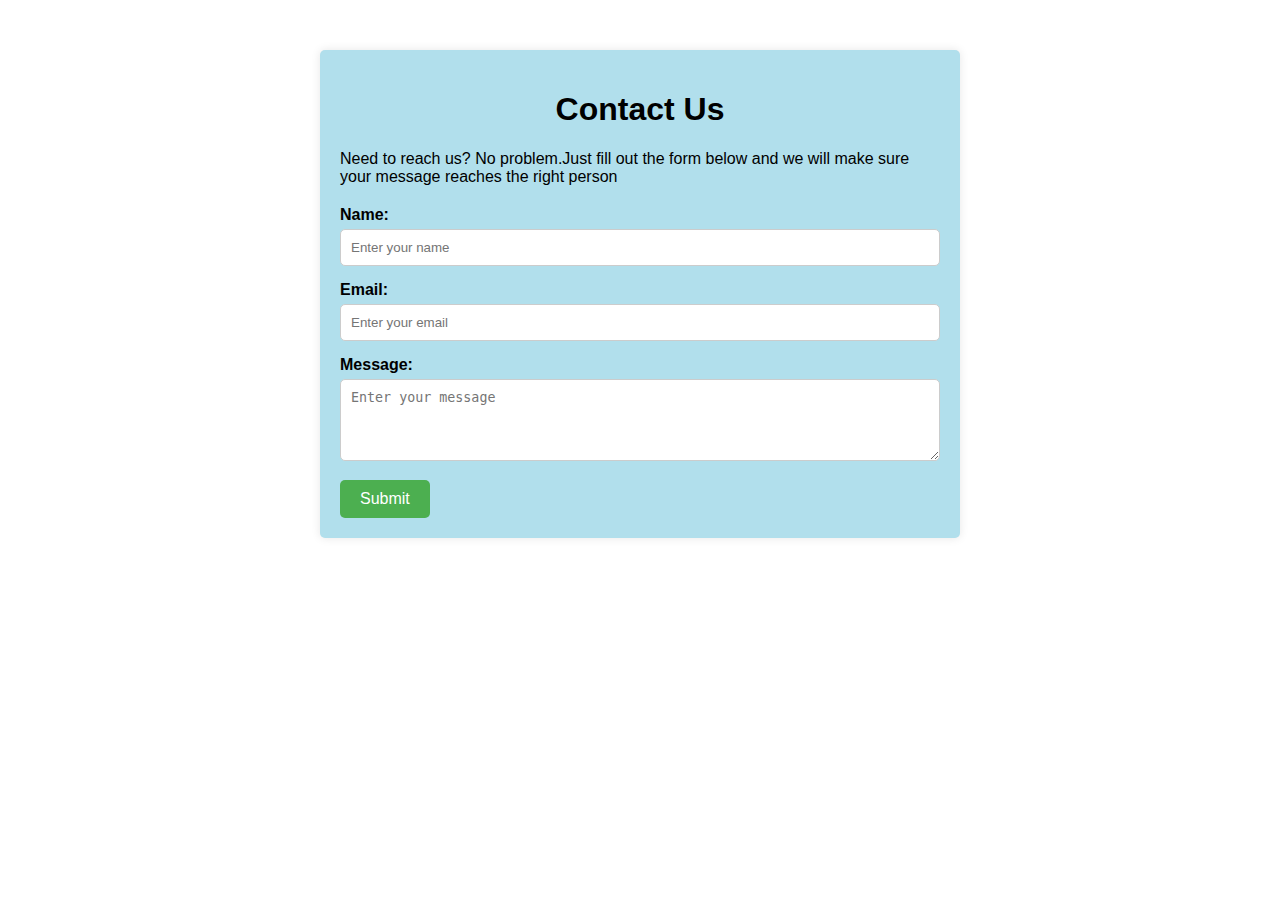
<file: contactus.html>
<!DOCTYPE html>
<html lang="en">
<head>
  <meta charset="UTF-8">
  <meta name="viewport" content="width=device-width, initial-scale=1.0">
  <title>Contact Us</title>
  <link rel="stylesheet" href="style2.css">
</head>
<body>
  <div class="container">
    <h1>Contact Us</h1>
    Need to reach us? No problem.Just fill out the form below and we will make sure your message reaches the right person
    <form>
      <label for="name">Name:</label>
      <input type="text" id="name" name="name" placeholder="Enter your name" required>
      <label for="email">Email:</label>
      <input type="email" id="email" name="email" placeholder="Enter your email" required>
      
      <label for="message">Message:</label>
      <textarea id="message" name="message" rows="4" placeholder="Enter your message" required></textarea>
      
      <input type="submit" value="Submit">
    </form>
  </div>
</body>
</html>
</file>
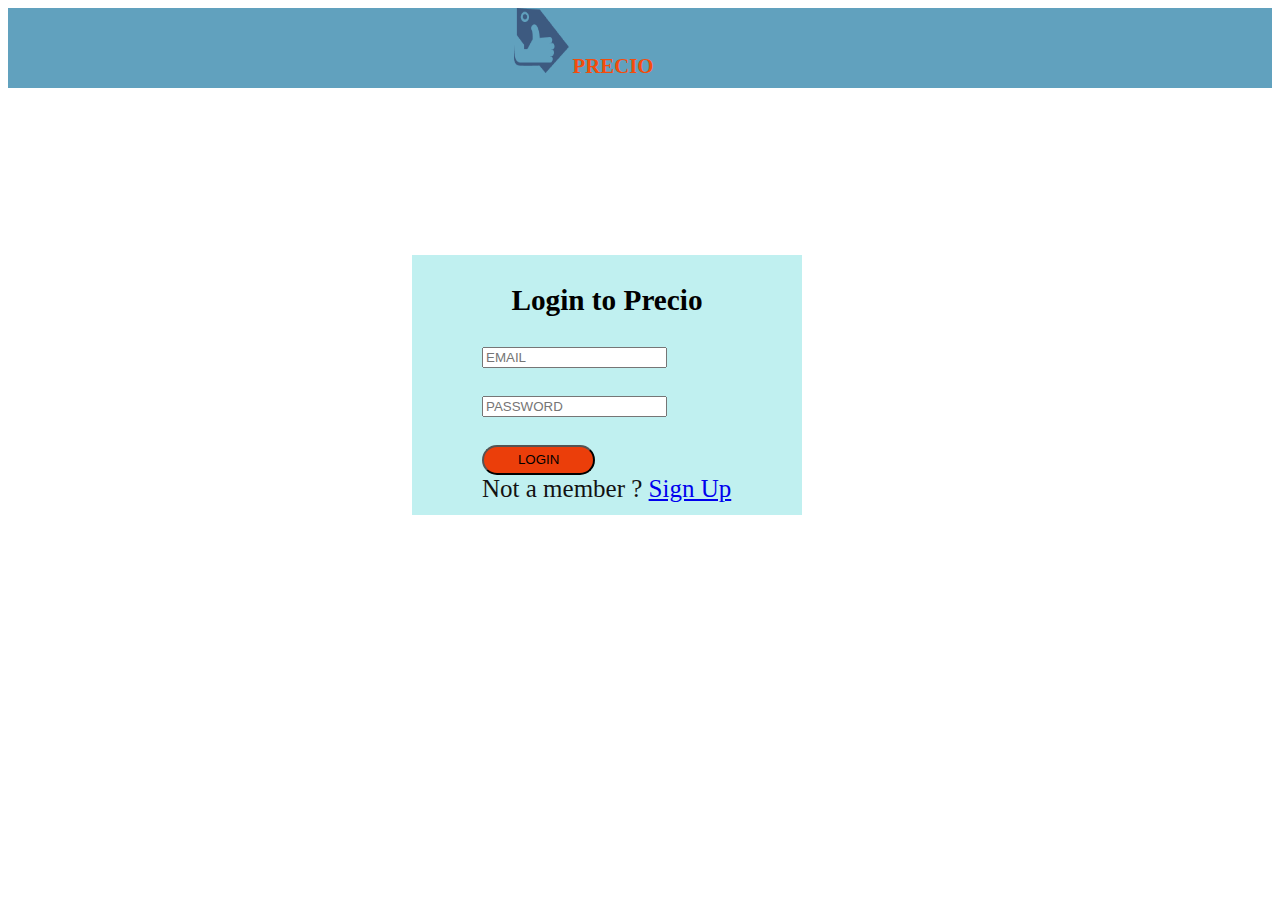
<file: login.html>
<html>
<head>
    <title>Login</title>
    <link type="text/css" rel="stylesheet" href="style1.css"> 
    <style>
       
    </style>
</head>
<body>   
    <header> 
       
  
         <form action="loginpage.php"method="post"> <div class="container">
      
          <div class="logo" >
            <img src="Vector 1.png" alt="Logo" width="55" height="65">
            <b class="pricio">PRECIO</b>
          </div>
        </div></header> 

            <div class="div3">
                    <h3 ><b>Login to Precio</b></h3>
                    
                    <input type="text" name="email" id="uid" placeholder="EMAIL"><br><br>
                    
                    <input type="password" name="password" id="password" placeholder="PASSWORD"><br><br>
                    <input type="submit"  class="bt1" name="submit" value="LOGIN">
                    <label style="color: #131212;">Not a member ?</label> <a href="register.html">Sign Up </a>
            </div>  
         </form>

         
</body>
</html>
</file>
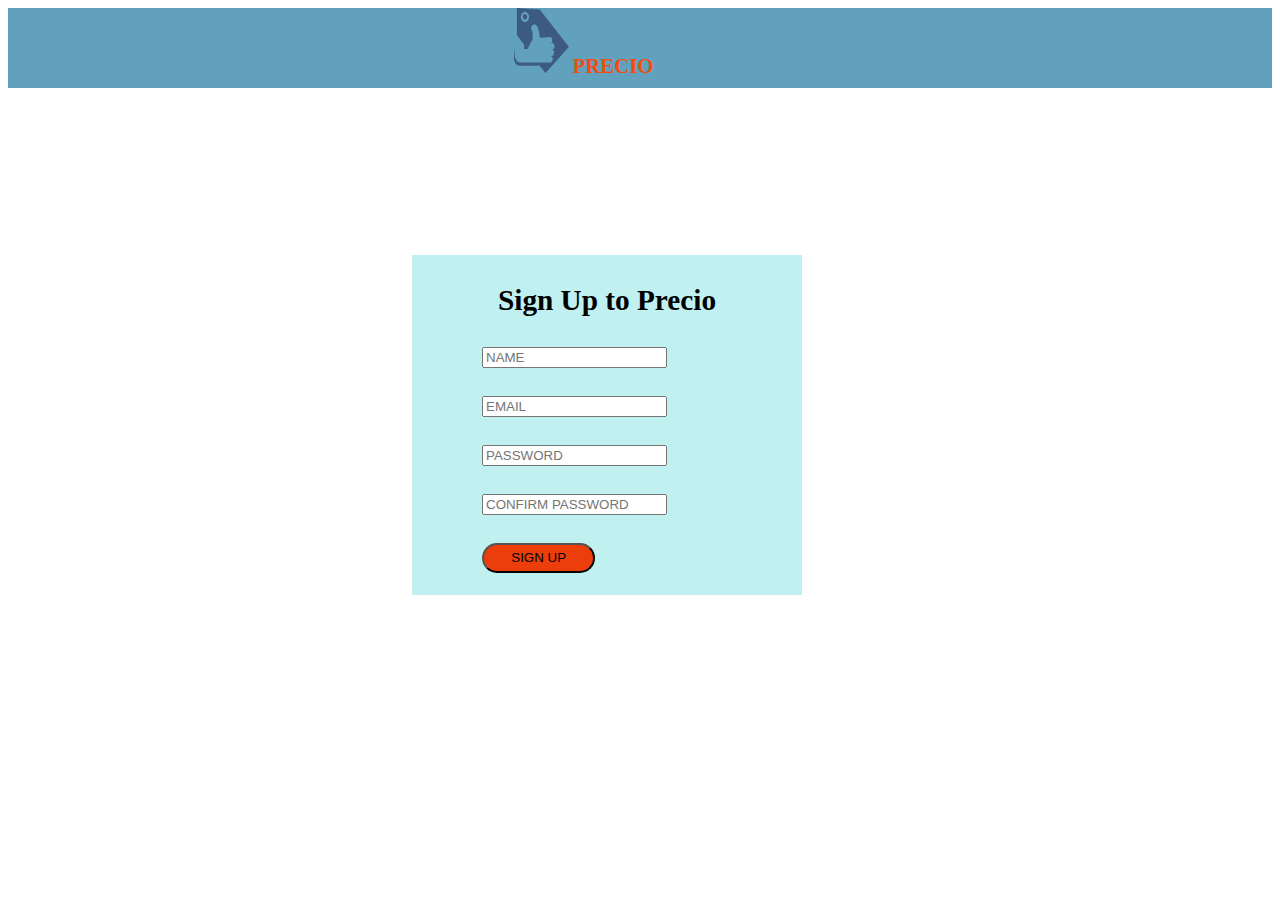
<file: register.html>
<html>
<head>
    <title>Register</title>
    <link type="text/css" rel="stylesheet" href="style1.css">
   
</head>

<body>
  <form action="register.php" method="post">

    <header>
        <div class="container">
            <div class="logo" >
                <img src="Vector 1.png" alt="Logo" width="55" height="65">
                <b class="pricio">PRECIO</b>
              </div></div>
    </header>
    
            <div class="div4">
                <h3><b>Sign Up to Precio</b></h3>
      
                   
                    <input type="text" name="uname" id="name"placeholder="NAME"><br><br>
                    <input type="email" name="email" id="email" placeholder="EMAIL"><br><br>
                    <input type="password" name="password" id="password"placeholder="PASSWORD"><br><br>
                    <input type="repassword" name="repassword" id="repassword"placeholder="CONFIRM PASSWORD"><br><br>
                    <input  type="submit" class="bt1" name="submit" value="SIGN UP">
                    </div></form>
                </body>
                </html>
</file>
<file: style2.css>
body {
    font-family: Arial, sans-serif;
    
    margin: 0;
    padding: 0;
  }
  
  .container {
    width: 80%;
    max-width: 600px;
    margin: 50px auto;
    background-color: #b1dfec;
    padding: 20px;
    border-radius: 5px;
    box-shadow: 0 0 10px rgba(0, 0, 0, 0.1);
  }
  
  h1 {
    text-align: center;
  }
  
  form {
    margin-top: 20px;
  }
  
  label {
    font-weight: bold;
  }
  
  input[type="text"] {
    width: 100%;
    padding: 10px;
    margin-top: 5px;
    margin-bottom: 15px;
    border: 1px solid #ccc;
    border-radius: 5px;
    box-sizing: border-box;
  }
  
  input[type="submit"] {
    background-color: #4CAF50;
    color: white;
    padding: 10px 20px;
    border: none;
    border-radius: 5px;
    cursor: pointer;
    font-size: 16px;
  }
  
  input[type="submit"]:hover {
    background-color: #db552c;
  }
  input[type="text"],
  input[type="email"],
  textarea {
    width: 100%;
    padding: 10px;
    margin-top: 5px;
    margin-bottom: 15px;
    border: 1px solid #ccc;
    border-radius: 5px;
    box-sizing: border-box;
  }
</file>
<file: style1.css>
h3{


text-align:center;
}
.div3{ 
    padding-left: 70;
    padding-right: 70;
font-size:25px;
width: 250px;
height: 260px;
position: fixed;
top: 25%;
left: 40%;
margin-top: 30px;
margin-left: -100px;
background-color: rgb(192, 240, 240);

}
header {
    background-color: rgb(97, 161, 190);
    height: 80;
  }

         

            .bt1{
                display: block;
                border-radius: 0.4cm;
                width: 20%;
                height: 30px;
                cursor:pointer;
                background-color: rgb(235, 62, 10);
                width:3cm;
                
            }
            .div4{ 
                padding-left: 70;
                padding-right: 70;
            font-size:25px;
            width: 250px;
            height: 340px;
            position: fixed;
            top: 25%;
            left: 40%;
            margin-top: 30px;
            margin-left: -100px;
            background-color: rgb(192, 240, 240);
            
            }
            .pricio{
                color: rgb(243, 77, 11);
                font-size:130%;
              }
            .logo{
                margin-left: 40%;
            }
</file>
